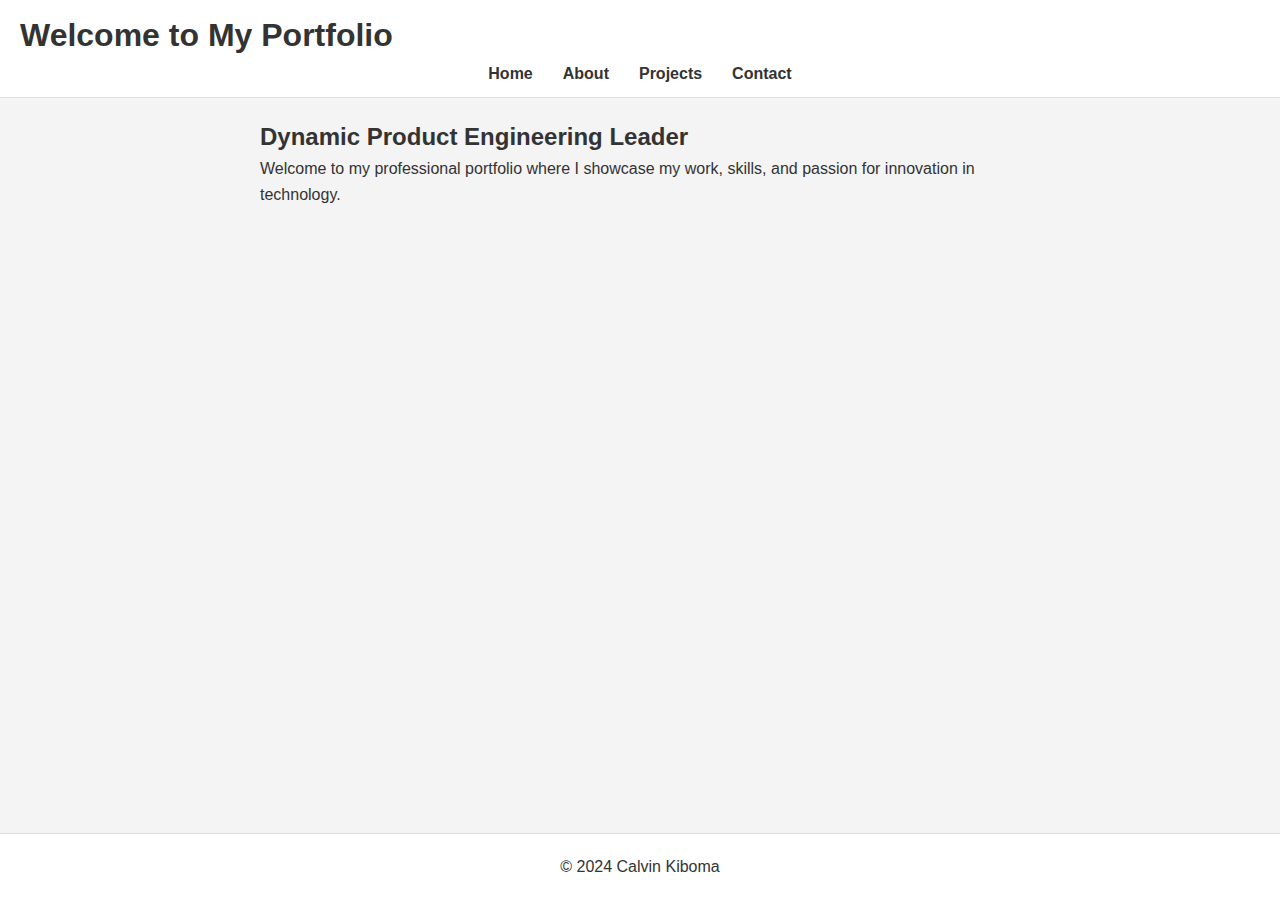
<file: index.html>
<!DOCTYPE html>
<html lang="en">
<head>
    <meta charset="UTF-8">
    <meta name="viewport" content="width=device-width, initial-scale=1.0">
    <title>Home - My Portfolio</title>
    <link rel="stylesheet" href="styles.css">
</head>
<body>

<header>
    <h1>Welcome to My Portfolio</h1>
    <nav>
        <ul>
            <li><a href="index.html">Home</a></li>
            <li><a href="about.html">About</a></li>
            <li><a href="projects.html">Projects</a></li>
            <li><a href="contact.html">Contact</a></li>
        </ul>
    </nav>
</header>

<div class="container">
    <h2>Dynamic Product Engineering Leader</h2>
    <p>Welcome to my professional portfolio where I showcase my work, skills, and passion for innovation in technology.</p>
</div>

<!-- <div class="container">
    <h2>Featured Projects</h2>
    <p>Below are some of the projects I have worked on, demonstrating my skills in product development, technology, and innovation.</p>
    Container where projects will be loaded -->
    <!-- <div id="project-list" class="project-list"></div>
</div> --> 

<footer>
    <p>&copy; 2024 Calvin Kiboma</p>
</footer>

<!-- <script src="script.js"></script> -->

</body>
</html>
</file>
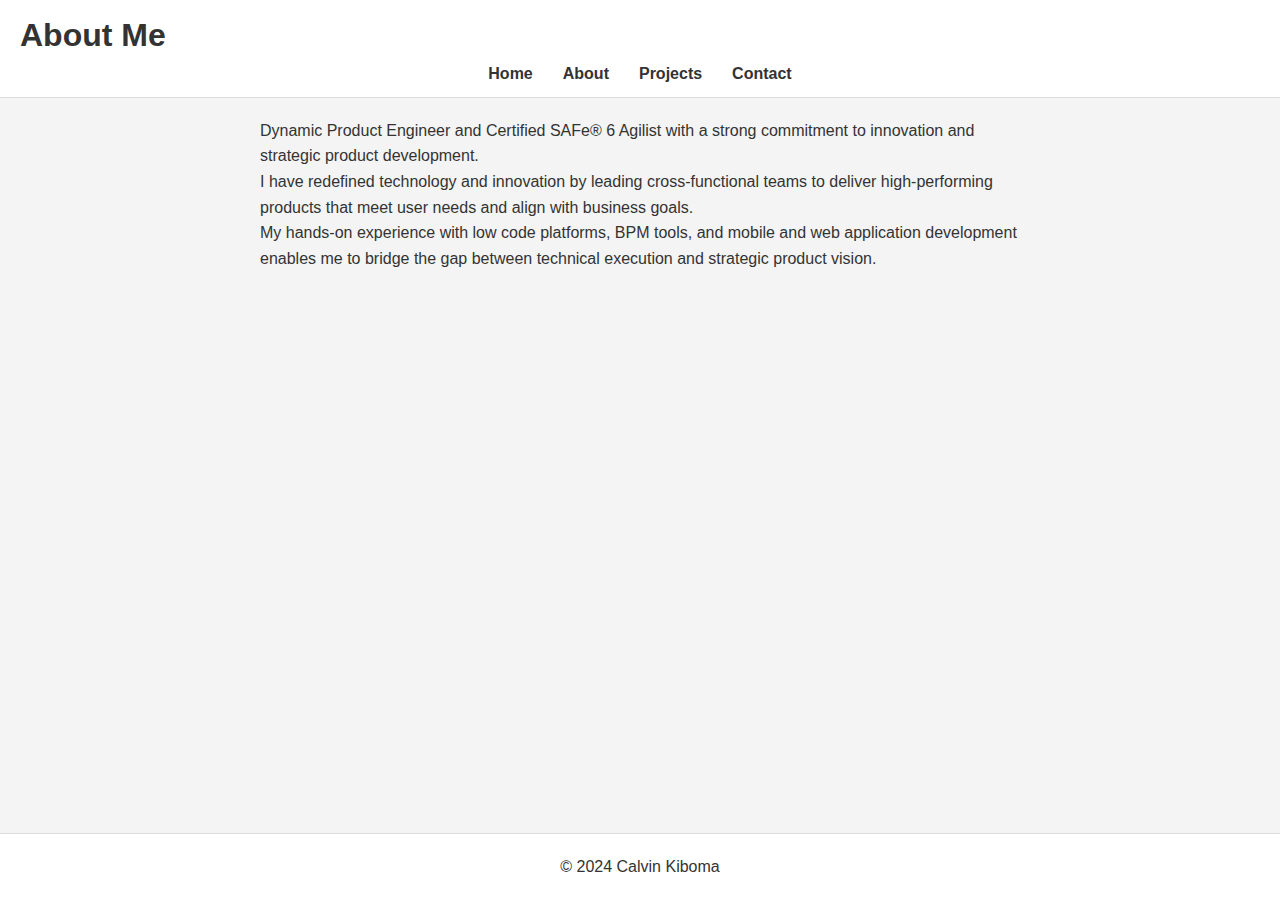
<file: about.html>
<!DOCTYPE html>
<html lang="en">
<head>
    <meta charset="UTF-8">
    <meta name="viewport" content="width=device-width, initial-scale=1.0">
    <title>About - My Portfolio</title>
    <link rel="stylesheet" href="styles.css">
</head>
<body>

<header>
    <h1>About Me</h1>
    <nav>
        <ul>
            <li><a href="index.html">Home</a></li>
            <li><a href="about.html">About</a></li>
            <li><a href="projects.html">Projects</a></li>
            <li><a href="contact.html">Contact</a></li>
        </ul>
    </nav>
</header>

<div class="container">
    <p>Dynamic Product Engineer and Certified SAFe® 6 Agilist with a strong commitment to innovation and strategic product development.</p>
    <p>I have redefined technology and innovation by leading cross-functional teams to deliver high-performing products that meet user needs and align with business goals.</p>
    <p>My hands-on experience with low code platforms, BPM tools, and mobile and web application development enables me to bridge the gap between technical execution and strategic product vision.</p>
</div>

<footer>
    <p>&copy; 2024 Calvin Kiboma</p>
</footer>

</body>
</html>
</file>
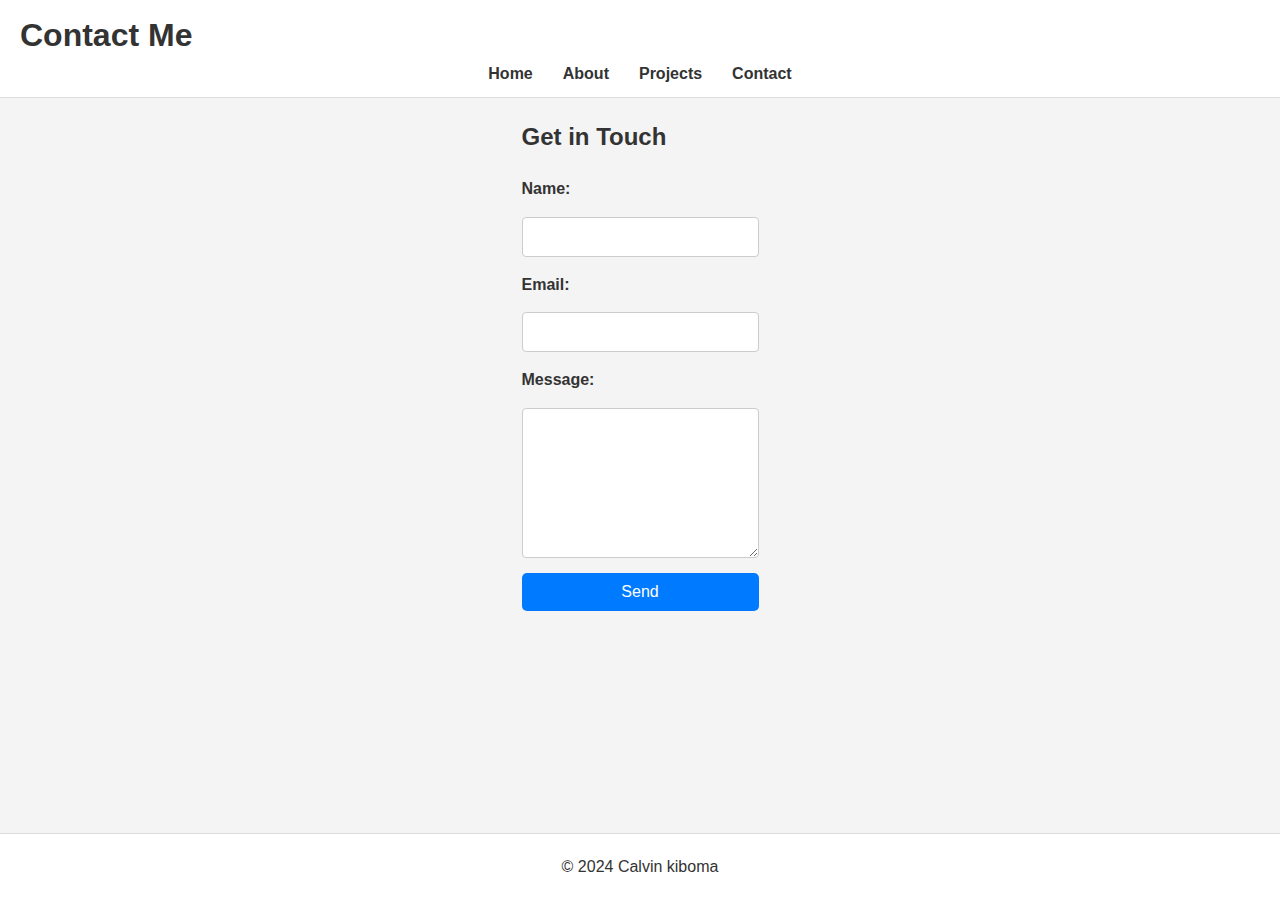
<file: contact.html>
<!DOCTYPE html>
<html lang="en">
<head>
    <meta charset="UTF-8">
    <meta name="viewport" content="width=device-width, initial-scale=1.0">
    <title>Contact - My Portfolio</title>
    <link rel="stylesheet" href="styles.css">
</head>
<body>

<header>
    <h1>Contact Me</h1>
    <nav>
        <ul>
            <li><a href="index.html">Home</a></li>
            <li><a href="about.html">About</a></li>
            <li><a href="projects.html">Projects</a></li>
            <li><a href="contact.html">Contact</a></li>
        </ul>
    </nav>
</header>

<div class="container">
    <h2>Get in Touch</h2>
    <form id="contact-form">
        <label for="name">Name:</label>
        <input type="text" id="name" name="name" required>
        
        <label for="email">Email:</label>
        <input type="email" id="email" name="email" required>
        
        <label for="message">Message:</label>
        <textarea id="message" name="message" required></textarea>
        
        <input type="submit" value="Send">
    </form>
</div>

<footer>
    <p>&copy; 2024 Calvin kiboma</p>
</footer>

</body>
</html>
</file>
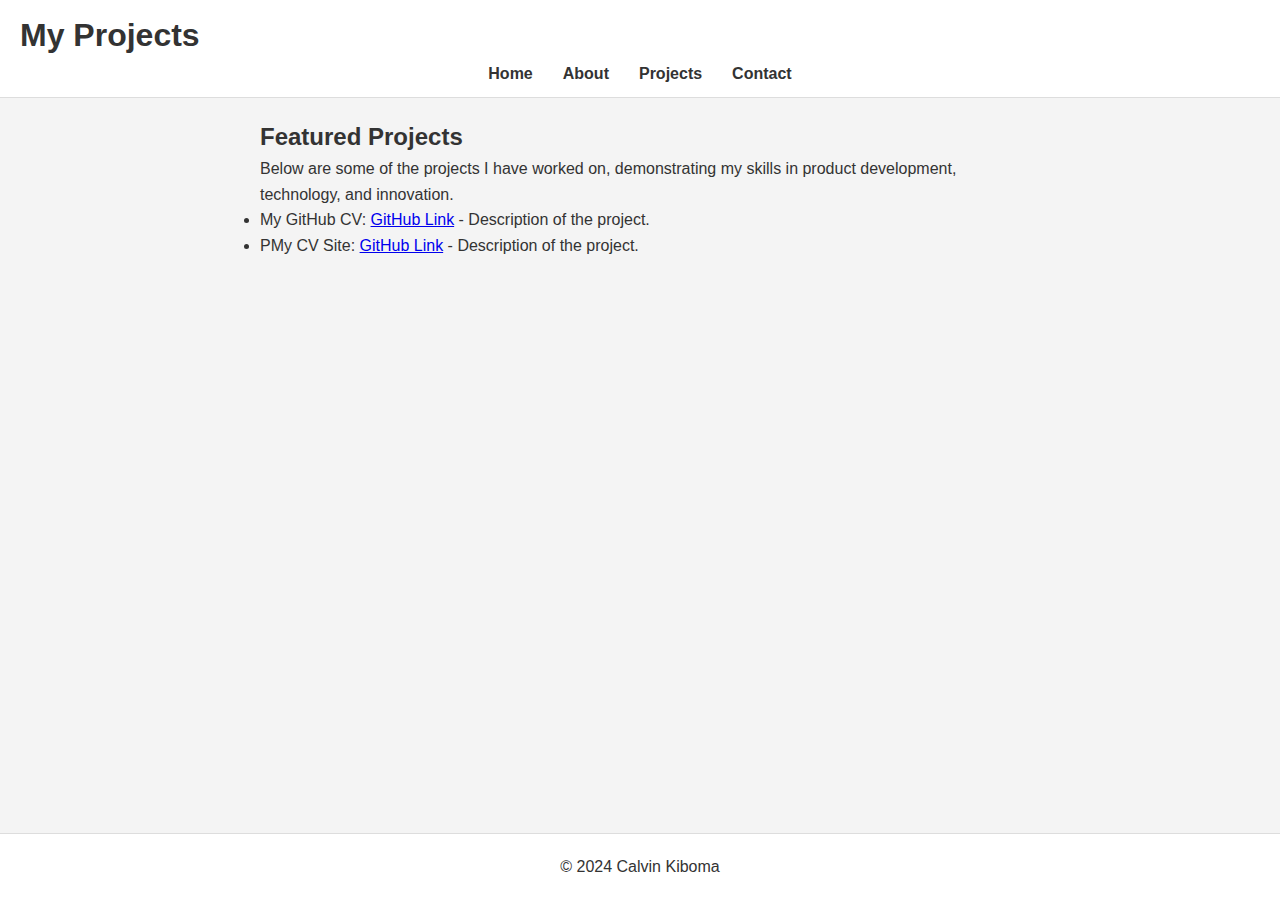
<file: projects.html>
<!DOCTYPE html>
<html lang="en">
<head>
    <meta charset="UTF-8">
    <meta name="viewport" content="width=device-width, initial-scale=1.0">
    <title>Projects - My Portfolio</title>
    <link rel="stylesheet" href="styles.css">
</head>
<body>

<header>
    <h1>My Projects</h1>
    <nav>
        <ul>
            <li><a href="index.html">Home</a></li>
            <li><a href="about.html">About</a></li>
            <li><a href="projects.html">Projects</a></li>
            <li><a href="contact.html">Contact</a></li>
        </ul>
    </nav>
</header>

<div class="container">
    <h2>Featured Projects</h2>
    <p>Below are some of the projects I have worked on, demonstrating my skills in product development, technology, and innovation.</p>

    <ul>
        <li>My GitHub CV: <a href="https://kibomac.github.io/" target="_blank">GitHub Link</a> - Description of the project.</li>
        <li>PMy CV Site: <a href="https://calvinkiboma.co.uk/" target="_blank">GitHub Link</a> - Description of the project.</li>
    </ul>
</div>

<footer>
    <p>&copy; 2024 Calvin Kiboma</p>
</footer>

</body>
</html>
</file>
<file: styles.css>
/* Reset some default styles */
* {
    margin: 0;
    padding: 0;
    box-sizing: border-box;
}

body {
    font-family: 'Helvetica Neue', Arial, sans-serif;
    line-height: 1.6;
    margin: 0;
    padding: 0;
    background-color: #f4f4f4;
    color: #333;
    display: flex;
    flex-direction: column;
    min-height: 100vh;
}

/* Sticky Header */
header {
    background-color: #fff;
    border-bottom: 1px solid #ddd;
    padding: 10px 20px;
    position: sticky;
    top: 0;
    z-index: 1000;
}

header nav ul {
    list-style: none;
    padding: 0;
    display: flex;
    justify-content: center;
}

header nav ul li {
    margin: 0 15px;
}

header nav ul li a {
    text-decoration: none;
    color: #333;
    font-weight: bold;
    transition: color 0.3s;
}

header nav ul li a:hover {
    color: #007bff;
}

/* Main Content */
.main-content {
    flex: 1;
    padding: 20px;
}

/* Hero Section */
.hero {
    display: flex;
    align-items: center;
    justify-content: center;
    height: 80vh;
    background: linear-gradient(rgba(0, 0, 0, 0.4), rgba(0, 0, 0, 0.4)), url('https://source.unsplash.com/random/1600x900/?technology') center/cover no-repeat;
    color: #fff;
    text-align: center;
    padding: 20px;
}

.hero-content {
    max-width: 700px;
}

.hero h1 {
    font-size: 3rem;
    margin-bottom: 20px;
}

.hero p {
    font-size: 1.2rem;
    margin-bottom: 20px;
}

.cta-button {
    display: inline-block;
    padding: 10px 20px;
    background-color: #007bff;
    color: #fff;
    border: none;
    border-radius: 5px;
    text-decoration: none;
    font-weight: bold;
    transition: background-color 0.3s, transform 0.3s;
}

.cta-button:hover {
    background-color: #0056b3;
    transform: translateY(-2px);
}

/* Intro Section */
.intro {
    padding: 40px 20px;
    background-color: #fff;
    text-align: center;
}

.intro h2 {
    color: #2c3e50;
    margin-bottom: 20px;
}

.container {
    max-width: 800px;
    margin: 0 auto;
    padding: 20px;
}

/* Contact Form Styles */
form {
    display: flex;
    flex-direction: column;
    gap: 15px;
    margin: 20px 0;
}

form label {
    font-weight: bold;
}

form input[type="text"],
form input[type="email"],
form textarea {
    width: 100%;
    padding: 10px;
    border: 1px solid #ccc;
    border-radius: 4px;
    font-size: 1rem;
}

form textarea {
    height: 150px; /* Makes the message box larger */
    resize: vertical;
}

input[type="submit"] {
    background-color: #007bff;
    color: #fff;
    border: none;
    padding: 10px 20px;
    cursor: pointer;
    border-radius: 5px;
    transition: background-color 0.3s;
    font-size: 1rem;
}

input[type="submit"]:hover {
    background-color: #0056b3;
}

/* Footer at Bottom */
footer {
    text-align: center;
    padding: 20px;
    background-color: #fff;
    border-top: 1px solid #ddd;
    margin-top: auto;
    position: relative;
    bottom: 0;
    width: 100%;
}

/* Responsive Design */
@media (max-width: 768px) {
    .hero h1 {
        font-size: 2.5rem;
    }

    .hero p {
        font-size: 1rem;
    }

    header nav ul {
        flex-direction: column;
    }

    header nav ul li {
        margin: 10px 0;
    }

    form {
        gap: 10px;
    }
}

/* Styles for project items */
.project-list {
    display: grid;
    grid-template-columns: repeat(auto-fit, minmax(250px, 1fr));
    gap: 20px;
    margin-top: 20px;
}

.project-item {
    background-color: #fff;
    border: 1px solid #ddd;
    padding: 15px;
    border-radius: 8px;
    box-shadow: 0 2px 8px rgba(0, 0, 0, 0.1);
    text-align: center;
}

.project-item h3 {
    margin-bottom: 10px;
    font-size: 1.2rem;
    color: #2c3e50;
}

.project-item p {
    margin-bottom: 15px;
    font-size: 0.9rem;
    color: #555;
}

.project-item a {
    display: inline-block;
    margin-top: 10px;
    color: #007bff;
    text-decoration: none;
    font-weight: bold;
    transition: color 0.3s;
}

.project-item a:hover {
    color: #0056b3;
}

.project-image {
    width: 100%;
    height: auto;
    border-radius: 4px;
    margin-bottom: 10px;
}
</file>
